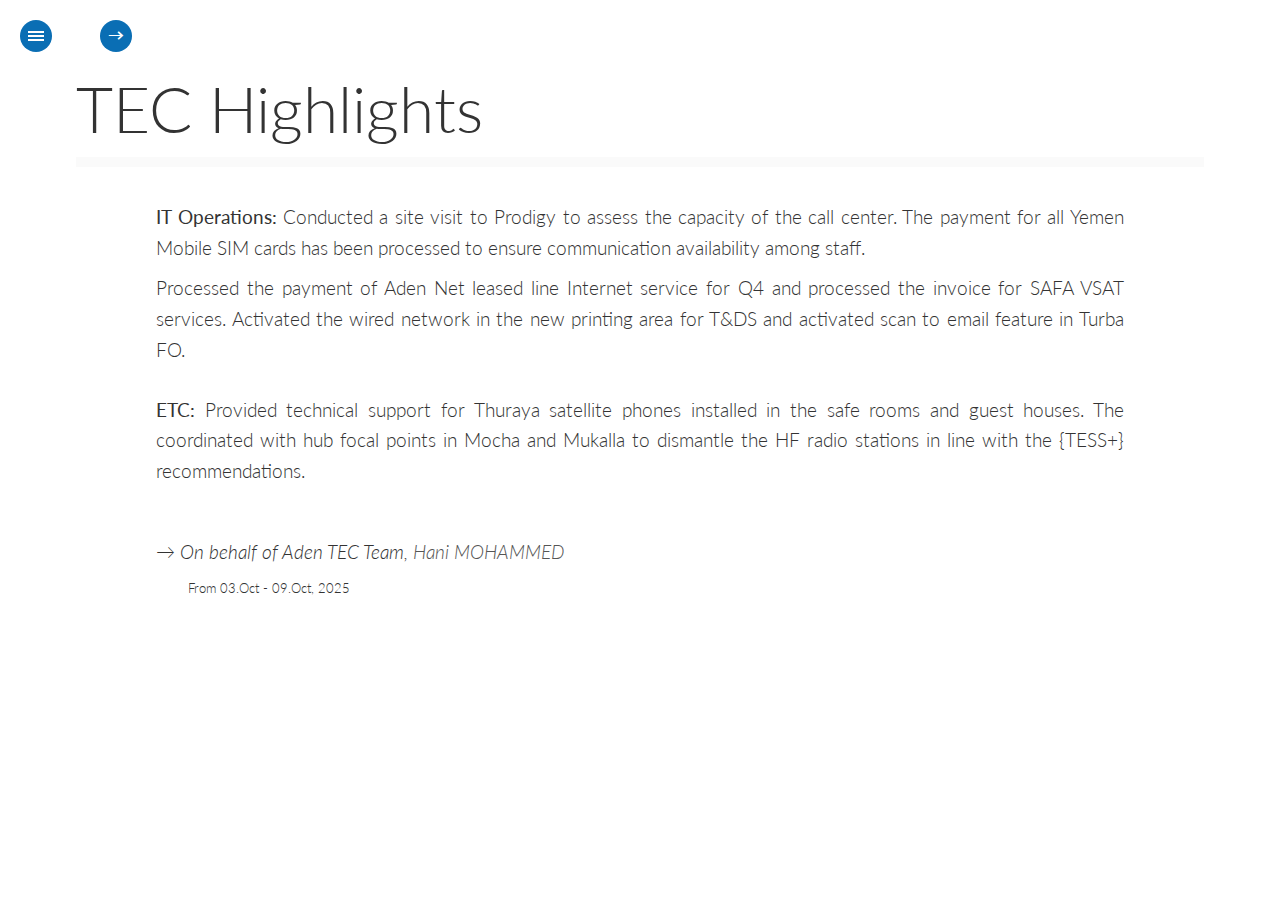
<file: index.html>
<!DOCTYPE html>
<html lang="en" class="no-js">
<head>
    <meta charset="UTF-8" />
    <meta http-equiv="X-UA-Compatible" content="IE=edge,chrome=1">
    <meta name="viewport" content="width=device-width, initial-scale=1.0">
    <title>TEC Weekly Report - Aden Area Office</title>
    <meta name="description" content="TEC Weekly Report - Aden Area Office" />
    <link rel="shortcut icon" href="img/wfp-favicon-ico.ico">
    <link rel="stylesheet" type="text/css" href="css/jquery.jscrollpane.custom.css" />
    <link rel="stylesheet" type="text/css" href="css/bookblock.css" />
    <link rel="stylesheet" type="text/css" href="css/custom.css" />
    <script src="js/modernizr.custom.79639.js"></script>
</head>
<body>
    <div id="container" class="container">

        <div class="menu-panel">
            <img src="img/wfp-logo-standard-white-en.png" width="170" />
            <ul id="menu-toc" class="menu-toc">
                <li class="menu-toc-current"><a href="#item1">TEC Highlights</a></li>
                <li><a href="#item2">IT Operations</a></li>
                <li><a href="#item3">ETC</a></li>
            </ul>
            <div>
                <a href="mailto:Ahmed.BINSELM@WFP.ORG?Subject=#ASK_BINSELM&cc=Aden.WORKFlow@WFP.ORG">&larr; Developed by: </br> Yemen Innovation Team!</a>
            </div>
        </div>

        <div class="bb-custom-wrapper">
            <div id="bb-bookblock" class="bb-bookblock">
                <div class="bb-item" id="item1">
                    <div class="content">
                        <div class="scroller">
                            <h2>TEC Highlights</h2>

                            <p>
                                <strong>IT Operations: </strong>
                                     Conducted a site visit to Prodigy to assess the capacity of the call center. The payment for all Yemen Mobile SIM cards has been processed to ensure communication availability among staff.

</p><p>
Processed the payment of Aden Net leased line Internet service for Q4 and processed the invoice for SAFA VSAT services. Activated the wired network in the new printing area for T&DS and activated scan to email feature in Turba FO.
                            </p>
                            </br>


                            <p>
                                <strong>ETC: </strong>
                                Provided technical support for Thuraya satellite phones installed in the safe rooms and guest houses. The coordinated with hub focal points in Mocha and Mukalla to dismantle the HF radio stations in line with the {TESS+} recommendations.
                            </p>
                            <p>&nbsp;</p>
   <p style="margin: 0;"><em>&rarr; On behalf of Aden TEC Team, <a href="mailto:hani.mohammed@wfp.org">Hani MOHAMMED</a></em></p>
   <p style="font-size: small;margin: 0;">&nbsp;&nbsp;&nbsp;&nbsp;&nbsp;&nbsp;&nbsp;&nbsp;From 03.Oct - 09.Oct, 2025</p>
                            </br>

                        </div>
                    </div>
                </div>
                <div class="bb-item" id="item2">
                    <div class="content">
                        <div class="scroller">
                            <h2>IT Operations</h2>
                            <ul>
                             <li>
                                Conducted a site visit to Prodigy to assess the capacity of the call center. </li><li>The payment for all Yemen Mobile SIM cards has been processed to ensure communication availability among staff.</li><li>Processed the payment for the Aden Leased Line Internet (Fiber) service.</li><li>Created and released the Call-Off PO for TeleYemen South to process pending Q4 (Oct–Dec) payments.</li><li>Activated scan to email feature in Turba FO office to enable staff to scan documents more efficiently.</li><li>The network sockets in the new printing area in building B for T&DS have been fixed and they can print normally.</li><li>Processed the invoice for the laptops purchased through Danoffice, SAFA for Thuraya and VSAT and other POs.</li><li>All non-compliant laptops with 7th-generation processors have been replaced. Staff now have replacement devices that are fully aligned with the WFP compliance policy.</li><li>All the TVs in guesthouse 2 have been connected to the internet using cables. In guesthouse 1 the TV in ground floor was connected while the other don’t have sockets next to them.</li><li>IT has successfully remediated configuration issues across all affected laptops. Every device now meets WFP IT security standards.</li><li>Activated and configured email notifications by SMTP for all Peplink load balancers to receive Internet alerts for WFP Aden and FOs.</li><li>Conducted preventive monitoring and troubleshooting for WAN connections at both the WFP Office and Turba UN Hub.</li><li>The tender for the procurement plan will be initiated next week.</li><li>Ongoing reorganization of assets and accessories continues to enhance inventory management across all Aden office sites.</li><li>The process of upgrading staff computers manually from Windows 10 to Windows 11 is ongoing.</li><li>Internet connection in the warehouses has been stable for the fourth week.</li><li>In light of Yemen incident, IT risk mitigation plan with recommended actions has been prepared.</li><li>The remaining 2 on-prem servers have been added to onboarding (Defender, Qualys and Sentinel) pending confirmation by TECI team.</li><li>The total tickets that were closed this week are 109 tickets while 23 are pending.
                              </li>
                            </ul>
                        </div>
                    </div>
                </div>
                <div class="bb-item" id="item3">
                    <div class="content">
                        <div class="scroller">
                            <h2>ETC</h2>
                            <ul>
                              <li>
                                Assessed Thuraya satellite phones in the safe rooms and guest houses. </li><li>Coordinated with hub focal points in Mocha and Mukalla to dismantle the HF radio stations in line with the TESS recommendations.</li><li>Successfully maintained and ensured continuity of ETC connectivity services for UN hubs in remote locations.
                              </li>
                            </ul>
                        </div>
                    </div>
                </div>

            </div>

            <nav>
                <span id="bb-nav-prev">&larr;</span>
                <span id="bb-nav-next">&rarr;</span>
            </nav>

            <span id="tblcontents" class="menu-button">Table of Contents</span>

        </div>

    </div>
    <!-- /container -->
    <script src="js/jquery.min.js"></script>
    <script src="js/jquery.mousewheel.js"></script>
    <script src="js/jquery.jscrollpane.min.js"></script>
    <script src="js/jquerypp.custom.js"></script>
    <script src="js/jquery.bookblock.js"></script>
    <script src="js/page.js"></script>
    <script>
        $(function () {

            Page.init();

        });
    </script>
</body>
</html>
</file>
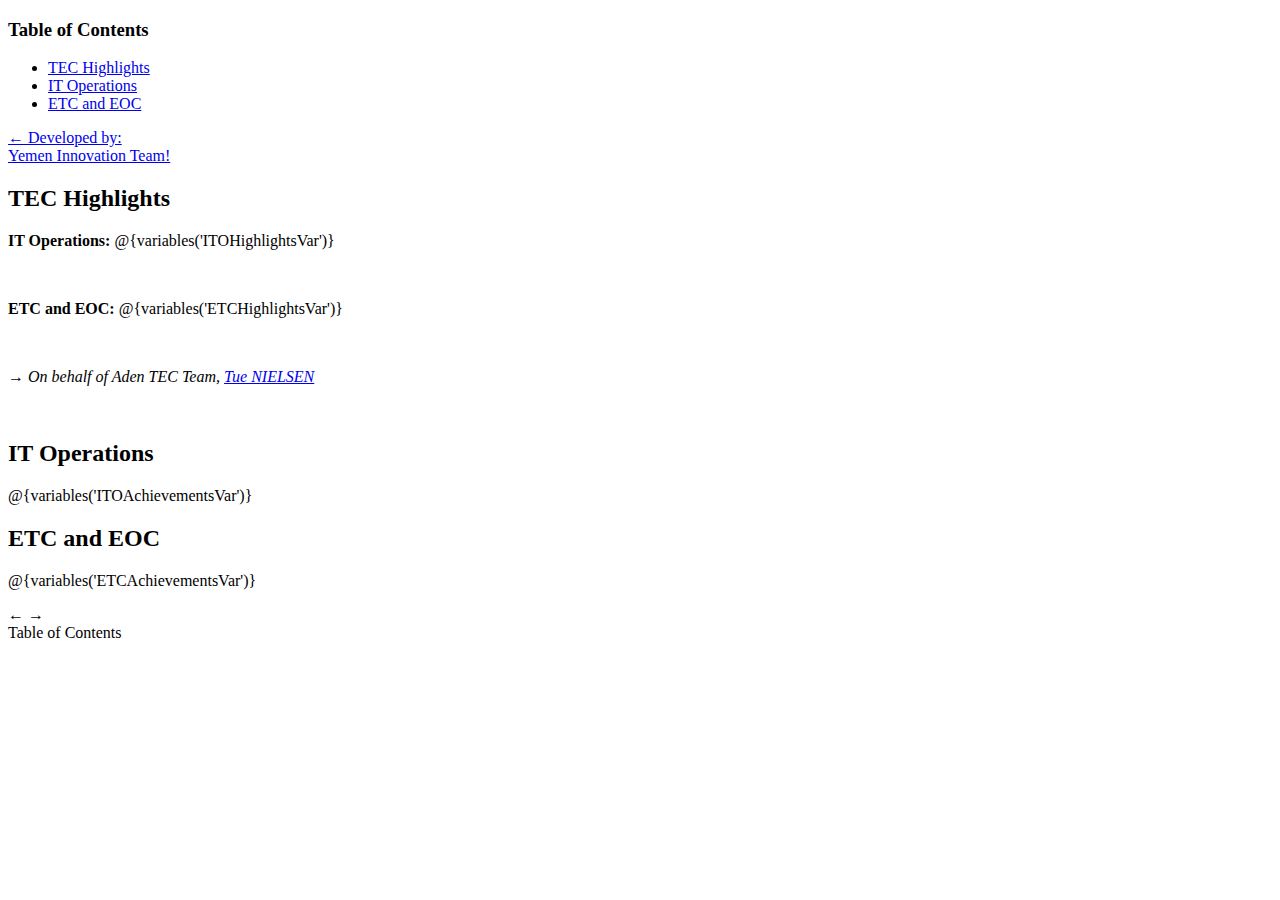
<file: old/index.html>
<!DOCTYPE html>
<html lang="en" class="no-js">
<head>
    <meta charset="UTF-8" />
    <meta http-equiv="X-UA-Compatible" content="IE=edge,chrome=1">
    <meta name="viewport" content="width=device-width, initial-scale=1.0">
    <title>TEC Weekly Report - Aden Area Office</title>
    <meta name="description" content="TEC Weekly Report - Aden Area Office" />
    <link rel="shortcut icon" href="https://wfp.sharepoint.com/sites/Test8182/TEC%20Weekly%20Report/Website%20Template/img/wfp-favicon-ico.ico">
    <link rel="stylesheet" type="text/css" href="https://wfp.sharepoint.com/sites/Test8182/TEC%20Weekly%20Report/Website%20Template/css/jquery.jscrollpane.custom.css" />
    <link rel="stylesheet" type="text/css" href="https://wfp.sharepoint.com/sites/Test8182/TEC%20Weekly%20Report/Website%20Template/css/bookblock.css" />
    <link rel="stylesheet" type="text/css" href="https://wfp.sharepoint.com/sites/Test8182/TEC%20Weekly%20Report/Website%20Template/css/custom.css" />
    <script src="https://wfp.sharepoint.com/sites/Test8182/TEC%20Weekly%20Report/Website%20Template/js/modernizr.custom.79639.js"></script>
</head>
<body>
    <div id="container" class="container">

        <div class="menu-panel">
            <h3>Table of Contents</h3>
            <ul id="menu-toc" class="menu-toc">
                <li class="menu-toc-current"><a href="#item1">TEC Highlights</a></li>
                <li><a href="#item2">IT Operations</a></li>
                <li><a href="#item3">ETC and EOC</a></li>
            </ul>
            <div>
                <a href="mailto:Ahmed.BINSELM@WFP.ORG?Subject=#ASK_BINSELM&cc=Aden.WORKFlow@WFP.ORG">&larr; Developed by: </br> Yemen Innovation Team!</a>
            </div>
        </div>

        <div class="bb-custom-wrapper">
            <div id="bb-bookblock" class="bb-bookblock">
                <div class="bb-item" id="item1">
                    <div class="content">
                        <div class="scroller">
                            <h2>TEC Highlights</h2>

                            <p contenteditable="true">
                                <strong>IT Operations: </strong>
                                     @{variables('ITOHighlightsVar')}
                            </p>
                            </br>


                            <p>
                                <strong>ETC and EOC: </strong>
                                @{variables('ETCHighlightsVar')}
                            </p>
                            <p>&nbsp;</p>
                            <p><em>&rarr; On behalf of Aden TEC Team, <a href="mailto:Tue.NIELSEN@WFP.ORG">Tue NIELSEN</a></em></p>
                            </br>

                        </div>
                    </div>
                </div>
                <div class="bb-item" id="item2">
                    <div class="content">
                        <div class="scroller">
                            <h2>IT Operations</h2>
                            <p>
                                @{variables('ITOAchievementsVar')}
                                <script type='module' src='https://analytics.wfp.org/javascripts/api/tableau.embedding.3.latest.min.js'></script><tableau-viz id='tableau-viz' src='https://analytics.wfp.org/views/EVDailyReport/EVDailyOpenTickets' width='1230' height='540' hide-tabs></tableau-viz>
                            </p>
                        </div>
                    </div>
                </div>
                <div class="bb-item" id="item3">
                    <div class="content">
                        <div class="scroller">
                            <h2>ETC and EOC</h2>
                            <p>
                                @{variables('ETCAchievementsVar')}
                            </p>
                        </div>
                    </div>
                </div>

            </div>

            <nav>
                <span id="bb-nav-prev">&larr;</span>
                <span id="bb-nav-next">&rarr;</span>
            </nav>

            <span id="tblcontents" class="menu-button">Table of Contents</span>

        </div>

    </div>
    <!-- /container -->
    <script src="http://ajax.googleapis.com/ajax/libs/jquery/1.8.3/jquery.min.js"></script>
    <script src="https://wfp.sharepoint.com/sites/Test8182/TEC%20Weekly%20Report/Website%20Template/js/jquery.mousewheel.js"></script>
    <script src="https://wfp.sharepoint.com/sites/Test8182/TEC%20Weekly%20Report/Website%20Template/js/jquery.jscrollpane.min.js"></script>
    <script src="https://wfp.sharepoint.com/sites/Test8182/TEC%20Weekly%20Report/Website%20Template/js/jquerypp.custom.js"></script>
    <script src="https://wfp.sharepoint.com/sites/Test8182/TEC%20Weekly%20Report/Website%20Template/js/jquery.bookblock.js"></script>
    <script src="https://wfp.sharepoint.com/sites/Test8182/TEC%20Weekly%20Report/Website%20Template/js/page.js"></script>
    <script>
        $(function () {

            Page.init();

        });
    </script>
</body>
</html>
</file>
<file: css/bookblock.css>
/* Content Flip Style */
@charset "UTF-8";
.bb-bookblock {
	width: 400px;
	height: 300px;
	position: relative;
	background: #fff;
	z-index: 100;
}

.bb-page {
	width: 50%;
	height: 100%;
	left: 50%;
	position: absolute;

	-webkit-transform-style: preserve-3d;
	-moz-transform-style: preserve-3d;
	-o-transform-style: preserve-3d;
	-ms-transform-style: preserve-3d;
	transform-style: preserve-3d;

	-webkit-transform-origin: left center;
	-moz-transform-origin: left center;
	-o-transform-origin: left center;
	-ms-transform-origin: left center;
	transform-origin: left center;
}

.bb-page > div,
.bb-outer,
.bb-content {
	position: absolute;
	height: 100%;
	top: 0;
	left: 0;
}

.bb-content {
	background: #fff;
}

.bb-inner {
	position: relative;
	width: 100%;
	height: 100%;
}

.bb-overlay, .bb-outer {
	-webkit-backface-visibility: hidden;
	-moz-backface-visibility: hidden;
	-o-backface-visibility: hidden;
	-ms-backface-visibility: hidden;
	backface-visibility: hidden;
}

.bb-page > div {
	width: 100%;
	-webkit-transform-style: preserve-3d;
	-moz-transform-style: preserve-3d;
	-o-transform-style: preserve-3d;
	-ms-transform-style: preserve-3d;
	transform-style: preserve-3d;

	-webkit-backface-visibility: hidden;
	-moz-backface-visibility: hidden;
	-o-backface-visibility: hidden;
	-ms-backface-visibility: hidden;
	backface-visibility: hidden;
}

.bb-back {
	-webkit-transform: rotateY(-180deg);
	-moz-transform: rotateY(-180deg);
	-o-transform: rotateY(-180deg);
	-ms-transform: rotateY(-180deg);
	transform: rotateY(-180deg);
}

.bb-outer {
	width: 100%;
	overflow: hidden;
	z-index: 999;
}

.bb-overlay, 
.bb-flipoverlay {
	background-color: rgba(0, 0, 0, 0.7);
	position: absolute;
	top: 0px;
	left: 0px;
	width: 100%;
	height: 100%;
	opacity: 0;
	z-index: 1000;
}

.bb-flipoverlay {
	background-color: rgba(0, 0, 0, 0.2);
}

.bb-bookblock > div.bb-page:first-child,
.bb-bookblock > div.bb-page:first-child .bb-back {
	-webkit-transform: rotateY(180deg);
	-moz-transform: rotateY(180deg);
	-o-transform: rotateY(180deg);
	-ms-transform: rotateY(180deg);
	transform: rotateY(180deg);
}

.js .bb-item {
	width: 100%;
	height: 100%;
	position: absolute;
	top: 0;
	left: 0;
	display: none;
	background: #fff;
}
</file>
<file: css/custom.css>
@import url(https://fonts.googleapis.com/css?family=Lato:300,400,700);
@charset "UTF-8";
html { height: 100%; }

*,
*:after,
*:before {
	-webkit-box-sizing: border-box;
	-moz-box-sizing: border-box;
	box-sizing: border-box;
	padding: 0;
	margin: 0;
}

body {
	font-family: 'Lato', Calibri, Arial, sans-serif;
	background: #fff;
	font-weight: 400;
	font-size: 100%;
	color: #333;
	height: 100%;
}

.js body {
	overflow: hidden;
}

a {
	color: #555;
	text-decoration: none;
	outline: none;
}

a:hover {
	color: #f7b825;
}

.container,
.bb-custom-wrapper,
.bb-bookblock {
	width: 100%;
	height: 100%;
}

.container {
	position: relative;
	left: 0px;
	-webkit-transition: left 0.3s ease-in-out;
	-o-transition: left 0.3s ease-in-out;
	transition: left 0.3s ease-in-out;
}

.slideRight {
	left: 240px;
}

.no-js .container {
	padding-left: 240px;
}

.menu-panel {
	background: #0A6EB4;
	width: 240px;
	height: 100%;
	position: fixed;
	z-index: 1000;
	top: 0;
	left: 0;
	text-shadow: 0 1px 1px rgba(0,0,0,0.1);
}

.js .menu-panel {
	position: absolute;
	left: -240px;
}

.menu-panel h3 {
	font-size: 1.8em;
	padding: 20px;
	font-weight: 300;
	color: #fff;
	box-shadow: inset 0 -1px 0 rgba(0,0,0,0.05);
} 

.menu-toc {
	list-style: none;
}

	.menu-toc li a {
		display: block;
		color: #fff;
		font-size: 1.1em;
		line-height: 3.5;
		padding: 0 20px;
		cursor: pointer;
		background: #0A6EB4;
		border-bottom: 1px solid #0b77c2;
	}

		.menu-toc li a:hover,
		.menu-toc li.menu-toc-current a {
			background: #0b77c2;
		}

.menu-panel div {
	margin-top: 20px;
}

	.menu-panel div a {
		text-transform: uppercase;
		font-size: 0.7em;
		line-height: 1;
		padding: 5px 20px;
		display: block;
		border: none;
		color: #085387;
		letter-spacing: 1px;
		font-weight: 800;
		text-shadow: 0 1px rgba(255,255,255,0.2);
	} 

.menu-panel div a:hover {
	background: inherit;
	color: #fff;
	text-shadow: none;
}

.bb-custom-wrapper nav {
	top: 20px;
	left: 60px;
	position: absolute;
	z-index: 1000;
}

	.bb-custom-wrapper nav span,
	.menu-button {
		position: absolute;
		width: 32px;
		height: 32px;
		top: 0;
		left: 0;
		background: #0A6EB4;
		border-radius: 50%;
		color: #fff;
		line-height: 30px;
		text-align: center;
		speak: none;
		font-weight: bold;
		cursor: pointer;
	}

.bb-custom-wrapper nav span:hover,
.menu-button:hover {
	background: #f7b825;
}

.bb-custom-wrapper nav span:last-child {
	left: 40px;
}

.menu-button {
	z-index: 1000;
	left: 20px;
	top: 20px;
	text-indent: -9000px;
}

.menu-button:after {
	position: absolute;
	content: '';
	width: 50%;
	height: 2px;
	background: #fff;
	top: 50%;
	margin-top: -1px;
	left: 25%;
	box-shadow: 0 -4px #fff, 0 4px #fff;
}

.no-js .bb-custom-wrapper nav span,
.no-js .menu-button {
	display: none;
}

.js .content {
	position: absolute;
	top: 60px;
	left: 0;
	width: 100%;
	bottom: 50px;
	overflow: hidden;
	-webkit-font-smoothing: subpixel-antialiased;
}

.scroller {
	padding: 10px 5% 10px 5%;
}

.js .content:before,
.js .content:after {
	content: '';
	position: absolute;
	top: 0;
	left: 0;
	width: 100%;
	height: 20px;
	z-index: 100;
	pointer-events: none;
	background: -webkit-linear-gradient(top, rgba(255,255,255,1) 0%, rgba(255,255,255,0) 100%);
	background: -moz-linear-gradient(top, rgba(255,255,255,1) 0%, rgba(255,255,255,0) 100%);
	background: -o-linear-gradient(top, rgba(255,255,255,1) 0%, rgba(255,255,255,0) 100%);
	background: linear-gradient(to bottom, rgba(255,255,255,1) 0%, rgba(255,255,255,0) 100%);
}

.js .content:after {
	top: auto;
	bottom: 0;
	background: -webkit-linear-gradient(bottom, rgba(255,255,255,1) 0%, rgba(255,255,255,0) 100%);
	background: -moz-linear-gradient(bottom, rgba(255,255,255,1) 0%, rgba(255,255,255,0) 100%);
	background: -o-linear-gradient(bottom, rgba(255,255,255,1) 0%, rgba(255,255,255,0) 100%);
	background: linear-gradient(to top, rgba(255,255,255,1) 0%, rgba(255,255,255,0) 100%);
}

.content h2 {
	font-weight: 300;
	font-size: 4em;
	padding: 0 0 10px;
	color: #333;
	margin: 0 1% 40px;
	text-align: left;
	box-shadow: 0 10px 0 rgba(0,0,0,0.02);
	text-shadow: 0 0 2px #fff;
}

.no-js .content h2 {
	padding: 40px 1% 20px;
}

.content p {
	font-size: 1.2em;
	line-height: 1.6;
	font-weight: 300;
	padding: 5px 8%;
	text-align: justify;
}

.content ul {
	padding: 5px 8%;
}

.content li {
	font-size: 1.2em;
	line-height: 1.6;
	font-weight: 300;
	padding: 5px 0;
	text-align: justify;
}

@media screen and (max-width: 800px){
	.no-js .menu-panel {
		display: none;
	}

	.no-js .container {
		padding: 0;
	}
}

@media screen and (max-width: 400px){
	.menu-panel,
	.content {
		font-size: 75%;
	}
}
</file>
